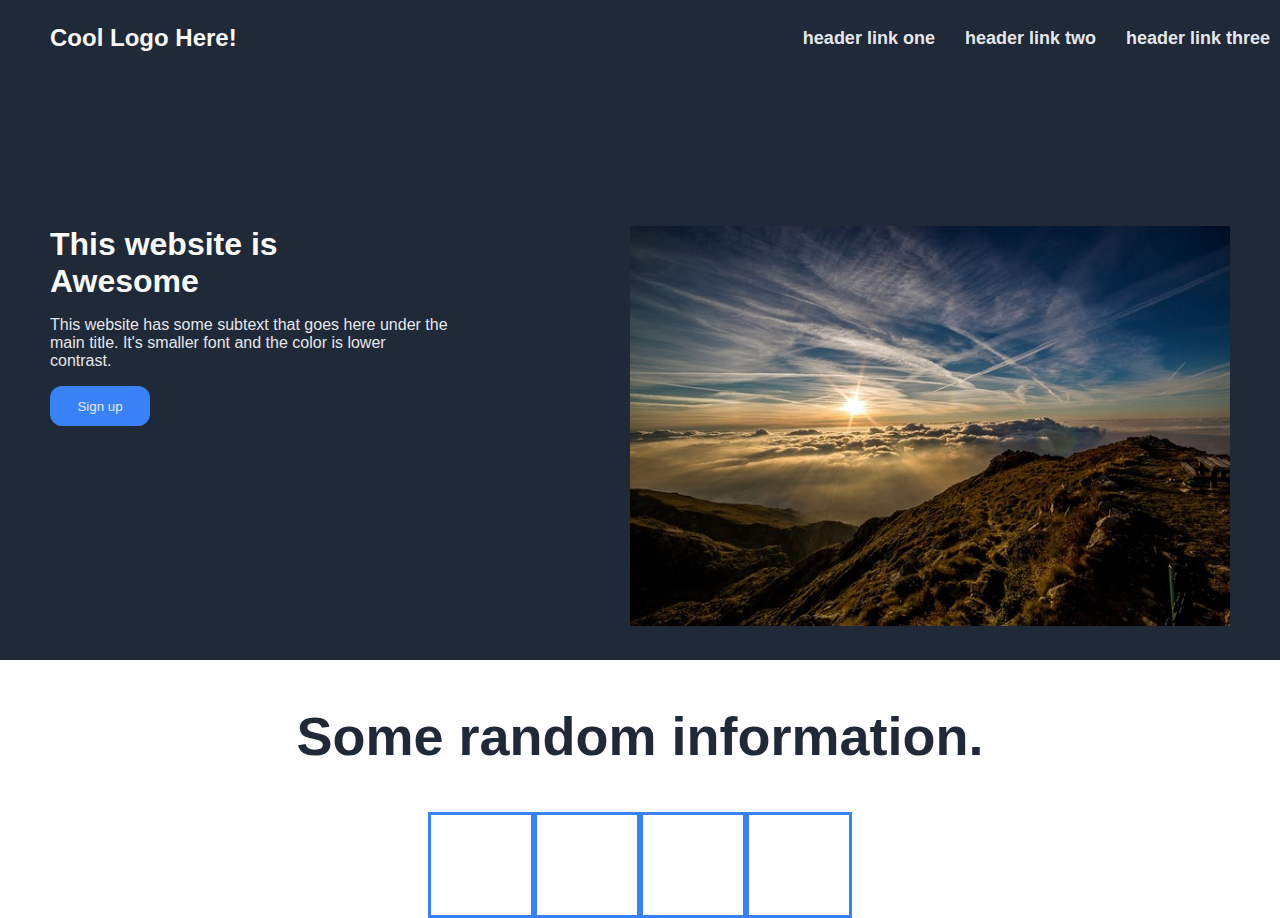
<file: index.html>
<!DOCTYPE html>
<html lang="en">
<head>
    <meta charset="UTF-8">
    <meta name="viewport" content="width=, initial-scale=1.0">
    <title>Landing Page</title>
    <link rel="stylesheet" href="styles.css">
</head>
<body>
    <header class="header">
        <div class="logo">
            <p>Cool Logo Here!</p>
        </div>
        <div class="links">
            <p>header link one</p>
            <p>header link two</p>
            <p>header link three</p>
        </div>
    </header>
    <div class="hero">
        <div class="hleft">
            <h1>This website is <br>Awesome</h1>
            <p>This website has some subtext that goes here under the main title.
                It's smaller font and the color is lower contrast.
            </p>
            <button>Sign up</button>
        </div>
        <div class="image">
            <img class="sky" src="images/mountains-g1fac26323_640.jpg">
        </div>
    </div>
    <div class="random">
        <h2>Some random information.</h2>
    </div>
    <div class="boxes">
        <div class="box"></div>
        <div class="box"></div>
        <div class="box"></div>
        <div class="box"></div>
    </div>
</body>
</html>
</file>
<file: styles.css>
body {
    margin: 0;
    font-family: 'Roboto', sans-serif;
}

.header {
    display: flex;
    justify-content: space-between; /* To create space between logo and links */
    align-items: center; /* To vertically center align items */
    padding-left: 50px;
    background-color: #1f2937;
    font-size: 24px;
    color: #f9faf8;
    font-weight: bold;
}

.links {
    display: flex;
    gap: 10px; /* Optional: Add some space between the links */
}

/* Optional: Style the links as per your design */
.links p {
    margin: 0; /* Remove default paragraph margins */
    padding: 5px 10px; /* Add some padding to the links */
    font-size: 18px;
    color: #e5e7eb;
}

.hero {
    background-color: #1f2937;
    padding: 30px 50px;
    padding-top: 150px;
    display: flex;
    justify-content: space-between;
}

.hleft {
    width: 400px;
    margin: 0;
    display: flex;
    flex-direction: column;
}
h1 {
    color: #f9faf8;
    margin: 0;
}

.hero p {
    color: #e5e7eb;
}

.hleft button {
    width: 100px;
    height: 40px;
    border-radius: 12px;
    background-color: #3882f6;
    color: #e5e7eb;  
    border: #3882f6;
}

.sky {
    width:600px;
    height: auto;
}

.random {
    display: flex;
    justify-content: center;
    font-size: 36px;
    font-weight: bolder;
    color: #1f2937;
}

.box {
    border: 3px solid #3882f6;
    height: 100px;
    width: 100px;
}

.boxes {
    display: flex;
    justify-content: center;
}
</file>
